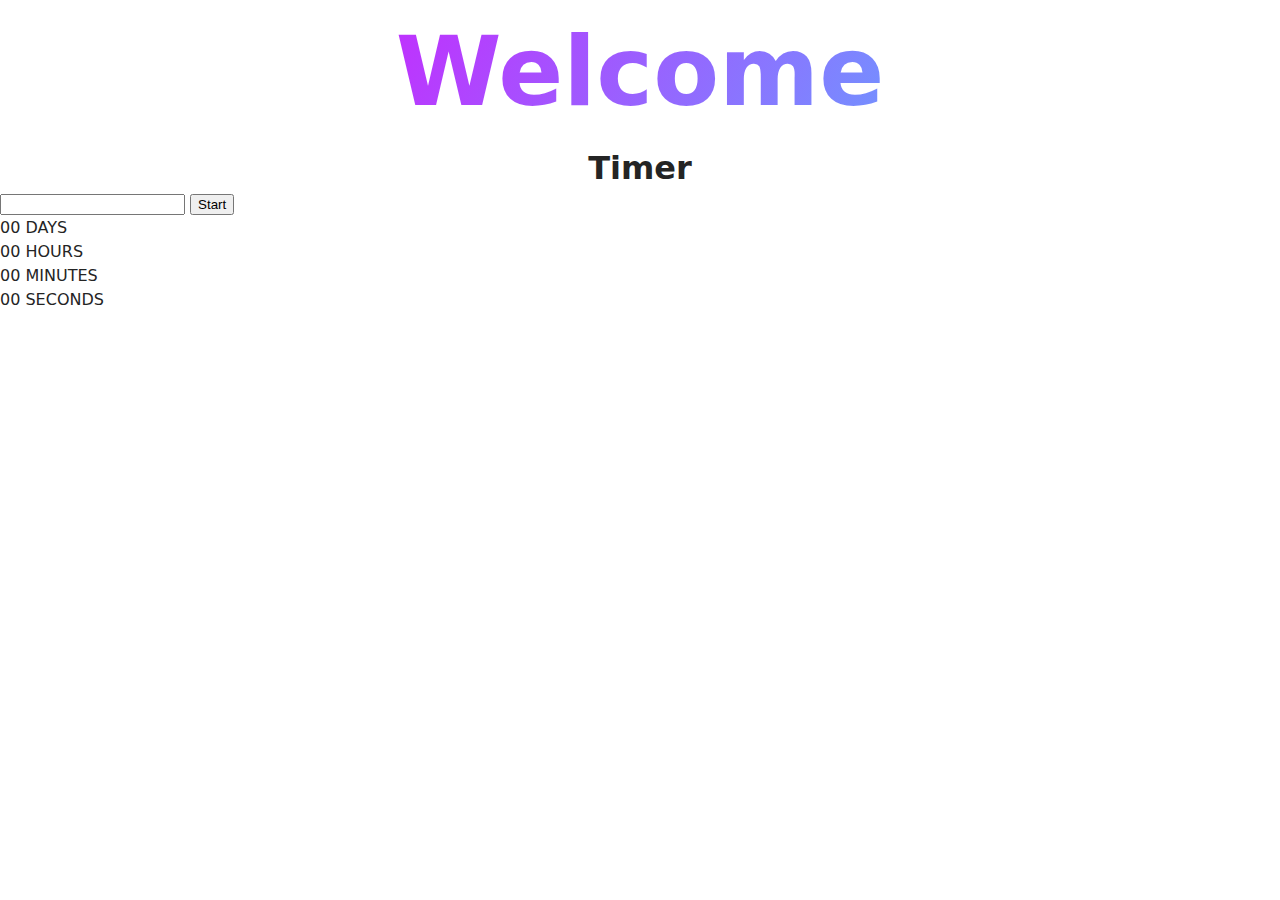
<file: src/1-timer.html>
<!DOCTYPE html>
<html lang="en">
  <head>
    <meta charset="UTF-8" />
    <meta http-equiv="X-UA-Compatible" content="IE=edge" />
    <meta name="viewport" content="width=device-width, initial-scale=1.0" />
    <title>Timer</title>
    <link rel="stylesheet" href="./css/styles.css" />
  </head>
  <body>
    

    <main>
      <div class="container">
        <h1 class="main-title">
          <span class="main-title-gradient">Welcome</span> Timer
        </h1>
        <load src="./partials/back-link.html" />
      </div>
      
      <div class="con-timer">
        
        <div class="form">
          <input class="input" type="text" id="datetime-picker" />
          <button class="button " type="button" data-start>Start</button>
        </div>


        <div class="timer">
          <div class="field">
            <span class="value" data-days>00</span>
            <span class="label">DAYS</span>
          </div>
          <div class="field">
            <span class="value" data-hours>00</span>
            <span class="label">HOURS</span>
          </div>
          <div class="field">
            <span class="value" data-minutes>00</span>
            <span class="label">MINUTES</span>
          </div>
          <div class="field">
            <span class="value" data-seconds>00</span>
            <span class="label">SECONDS</span>
          </div>
        </div>
      </div>
      

    </main>

    
  </body>
</html>
</file>
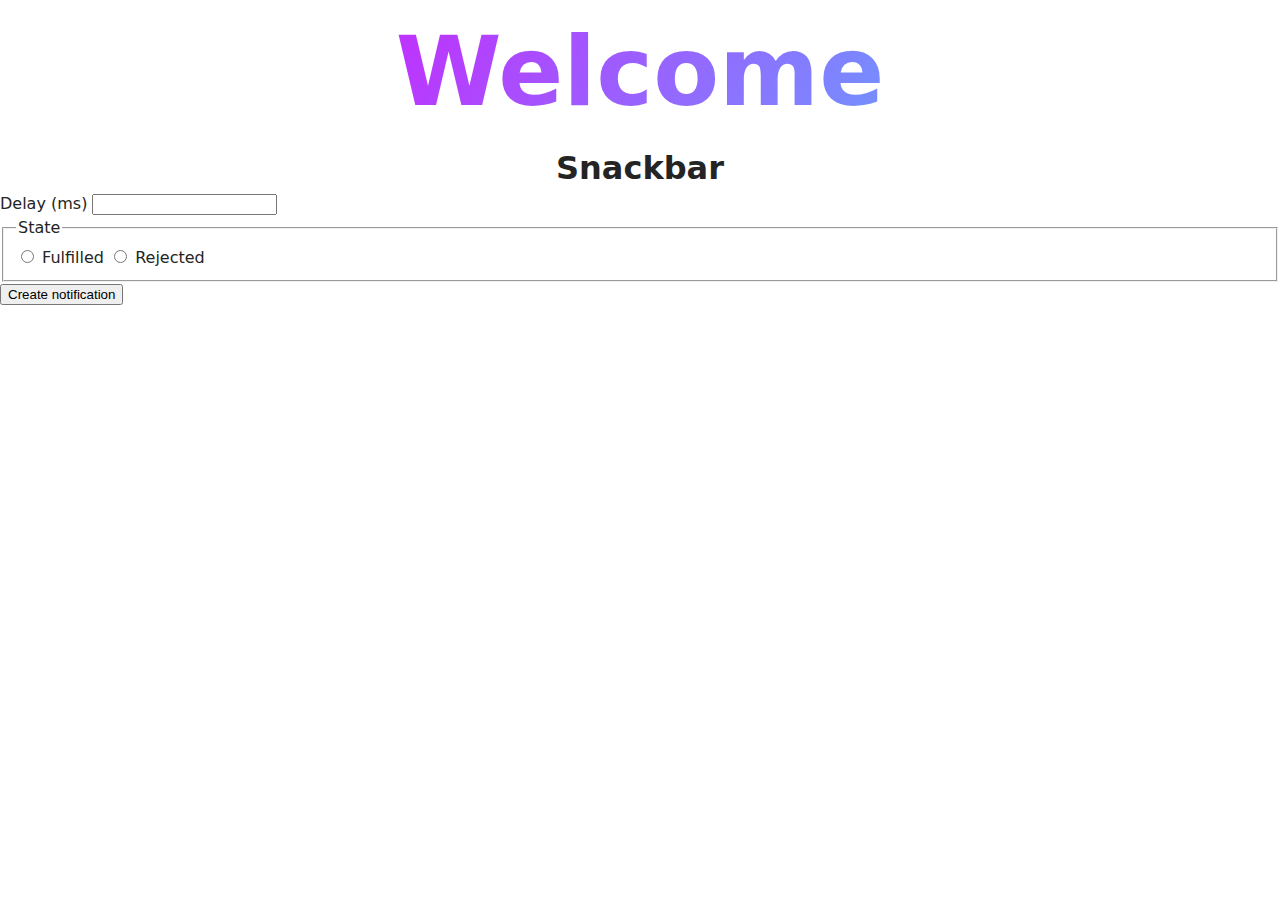
<file: src/2-snackbar.html>
<!DOCTYPE html>
<html lang="en">
  <head>
    <meta charset="UTF-8" />
    <meta http-equiv="X-UA-Compatible" content="IE=edge" />
    <meta name="viewport" content="width=device-width, initial-scale=1.0" />
    <title>Snackbar</title>
    <link rel="stylesheet" href="./css/styles.css" />
  </head>
  <body>
   

    <main>
      <div class="container">
        <h1 class="main-title">
          <span class="main-title-gradient">Welcome</span> Snackbar
        </h1>
        <load src="./partials/back-link.html" />
      </div>

      <form class="form">
        <label class="delay-input">
          Delay (ms)
          <input class="input-n" type="number" name="delay" required />
        </label>
      
        <fieldset class="fieldset">
          <legend class="state">State</legend>
          <label class="fulfild-input">
            <input class="input-f" type="radio" name="state" value="fulfilled" required />
            Fulfilled
          </label>
          <label class="required">
            <input class="input-r" type="radio" name="state" value="rejected" required />
            Rejected
          </label>
        </fieldset>
      
        <button type="submit">Create notification</button>
      </form>
      
      
    </main>

  <script type="module" src="./js/2-snackbar.js"></script>
  </body>
</html>
</file>
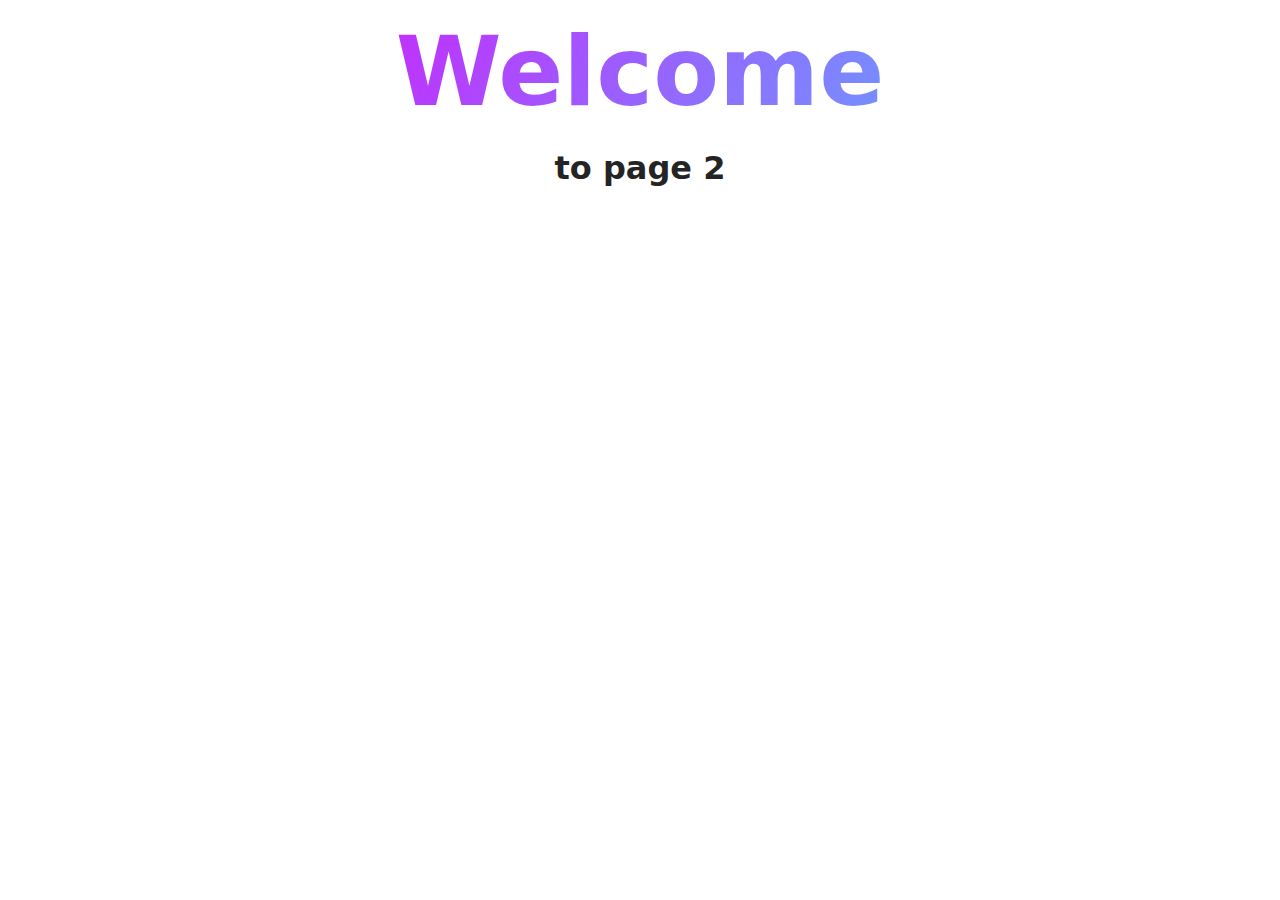
<file: src/page-2.html>
<!DOCTYPE html>
<html lang="en">
  <head>
    <meta charset="UTF-8" />
    <meta http-equiv="X-UA-Compatible" content="IE=edge" />
    <meta name="viewport" content="width=device-width, initial-scale=1.0" />
    <title>Page 2</title>
    <link rel="stylesheet" href="./css/styles.css" />
  </head>
  <body>
    <load
      src="./partials/header.html"
      icon-path="./img/sprite.svg#logo"
      highlight-act="active"
    />

    <main>
      <div class="container">
        <h1 class="main-title">
          <span class="main-title-gradient">Welcome</span> to page 2
        </h1>
        <load src="./partials/back-link.html" />
      </div>
    </main>

    <load src="./partials/footer.html" />
  </body>
</html>
</file>
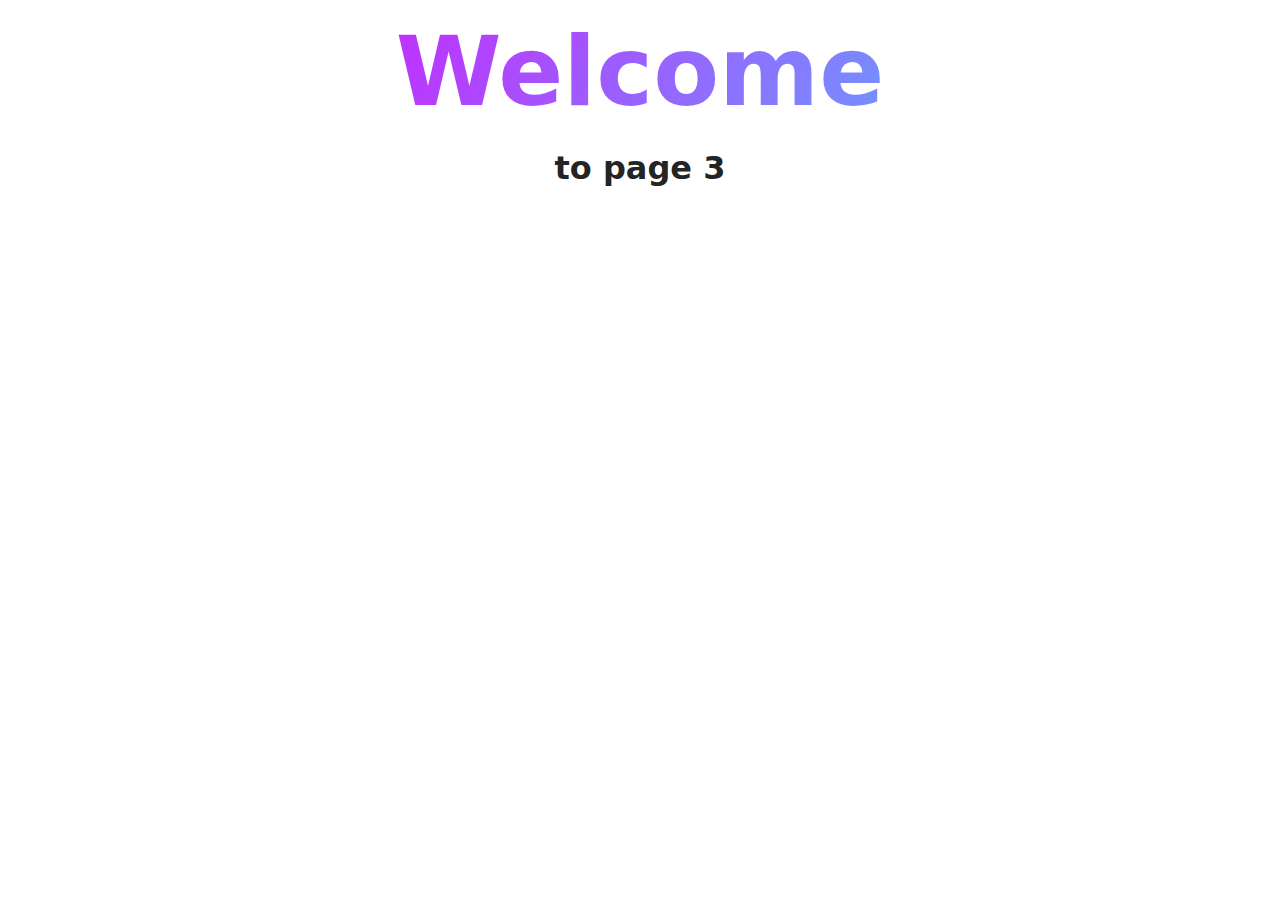
<file: src/page-3.html>
<!DOCTYPE html>
<html lang="en">
  <head>
    <meta charset="UTF-8" />
    <meta http-equiv="X-UA-Compatible" content="IE=edge" />
    <meta name="viewport" content="width=device-width, initial-scale=1.0" />
    <title>Page 3</title>
    <link rel="stylesheet" href="./css/styles.css" />
  </head>
  <body>
    <load
      src="./partials/header.html"
      icon-path="./img/sprite.svg#logo"
      highlight-curr="active"
    />

    <main>
      <div class="container">
        <h1 class="main-title">
          <span class="main-title-gradient">Welcome</span> to page 3
        </h1>
        <load src="./partials/back-link.html" />
      </div>
    </main>

    <load src="./partials/footer.html" />
  </body>
</html>
</file>
<file: src/css/styles.css>
/**
  |============================
  | include css partials with
  | default @import url()
  |============================
*/
/* Common styles */
@import url('./reset.css');
@import url('./base.css');
@import url('./container.css');
@import url('./animations.css');

/* Sections style */
@import url('./header.css');
@import url('./vite-promo.css');
@import url('./badges.css');
@import url('./back-link.css');
@import url('./footer.css');
</file>
